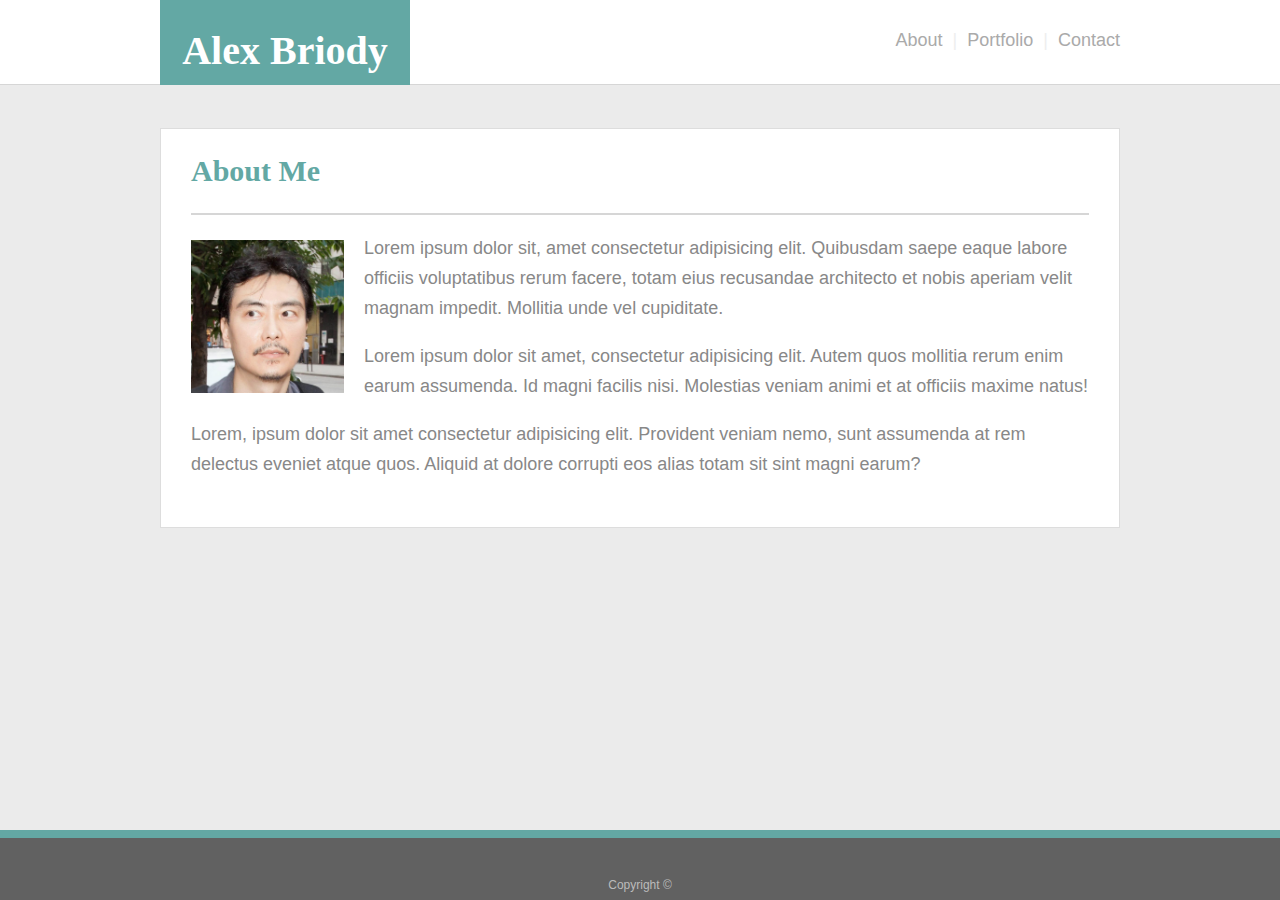
<file: index.html>
<!--Assignment 2 Responsive Portfolio index.html-->

<!DOCTYPE html>

<html lang="en">

<head>
    <meta charset="UTF-8">
    <meta name="description" content="First Project">
    <meta name="author" content="Alexander Briody">
    <title>Portfolio-About Me</title>
    <link rel="stylesheet" href="assets/css/style.css">
</head>

<body>

    <section>
        <div id="largeHeaderBox">
            <div id="smallHeaderBox">
                <div id="nameBox">
                    <h1>Alex Briody</h1>
                </div>
                <div id="linkBox">
                    <a href="index.html">About </a> &nbsp;|&nbsp;<a href="portfolio.html"> Portfolio </a> &nbsp;|&nbsp;
                    <a href="contact.html"> Contact</a>
                </div>
            </div>
        </div>
    </section>

    
        <section>
            <div id="bio">
                <h2>About Me</h2>

                <hr style="border: 1.5px solid #cccc" />

                <img src="assets/images/AlexB.jpg">

                <p>Lorem ipsum dolor sit, amet consectetur adipisicing elit. Quibusdam saepe eaque labore officiis
                    voluptatibus rerum facere, totam eius recusandae architecto et nobis aperiam velit magnam impedit.
                    Mollitia unde vel cupiditate.</p>

                <p>Lorem ipsum dolor sit amet, consectetur adipisicing elit. Autem quos mollitia rerum enim earum
                    assumenda. Id magni facilis nisi. Molestias veniam animi et at officiis maxime natus!</p>

                <p>Lorem, ipsum dolor sit amet consectetur adipisicing elit. Provident veniam nemo, sunt assumenda at
                    rem delectus eveniet atque quos. Aliquid at dolore corrupti eos alias totam sit sint magni earum?
                </p>

            </div>
        </section>
    

    <section>
        <div id="footer">
            Copyright &copy;
        </div>
    </section>

</body>

</html>
</file>
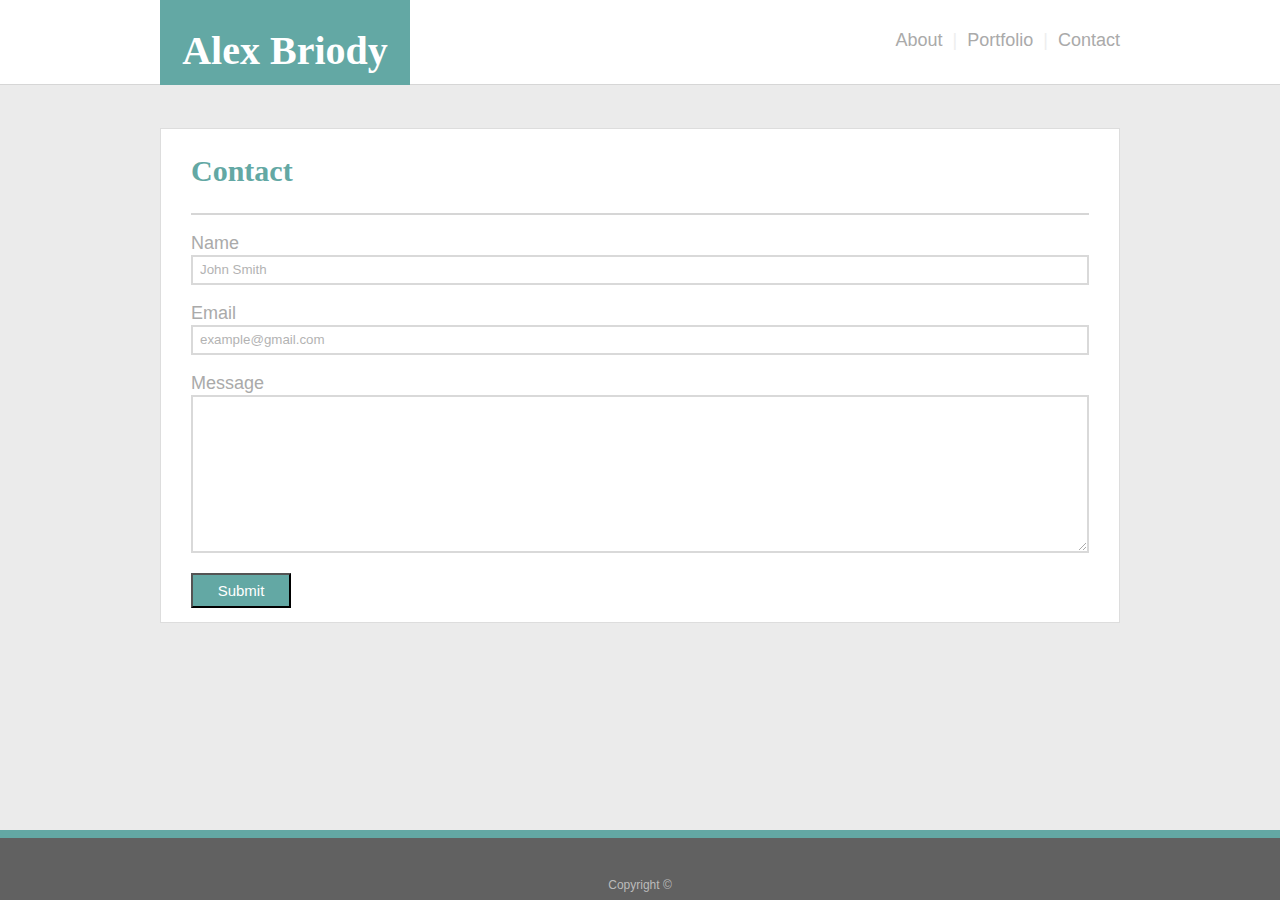
<file: contact.html>
<!--Assignment 2 Responsive Portfolio contact.html-->

<!DOCTYPE html>

<html lang="en">

<head>
    <meta charset="UTF-8">
    <meta name="description" content="First Project">
    <meta name="author" content="Alexander Briody">
    <title>Portfolio-Contact</title>
    <link rel="stylesheet" href="assets/css/style2.css">
</head>

<body>

    <section>
        <div id="largeHeaderBox">
            <div id="smallHeaderBox">
                <div id="nameBox">
                    <h1>Alex Briody</h1>
                </div>
                <div id="linkBox">
                    <a href="index.html">About </a> &nbsp;|&nbsp;<a href="portfolio.html"> Portfolio </a> &nbsp;|&nbsp;
                    <a href="contact.html"> Contact</a>
                </div>
            </div>
        </div>
    </section>

        <section>
            <div id="contact">
                <h2>Contact</h2>
    
                <hr style="border: 1.5px solid #cccc"/>

                <form>
                    <p>Name</p>
                    <input type="text" placeholder="John Smith" class="inputStyle">
                
                    <p>Email</p>
                    <input type="email" placeholder="example@gmail.com" class="inputStyle">

                    <p>Message</p>
                    <textarea rows="10" style="width: 100%" class="textAreaStyle"></textarea>

                    <br>

                    <input type="submit" class="buttonStyle">

                </form>

            </div>
        </section>

        <section>
            <div id="footer">
                Copyright &copy;
            </div>
        </section>
    
</body>

</html>
</file>
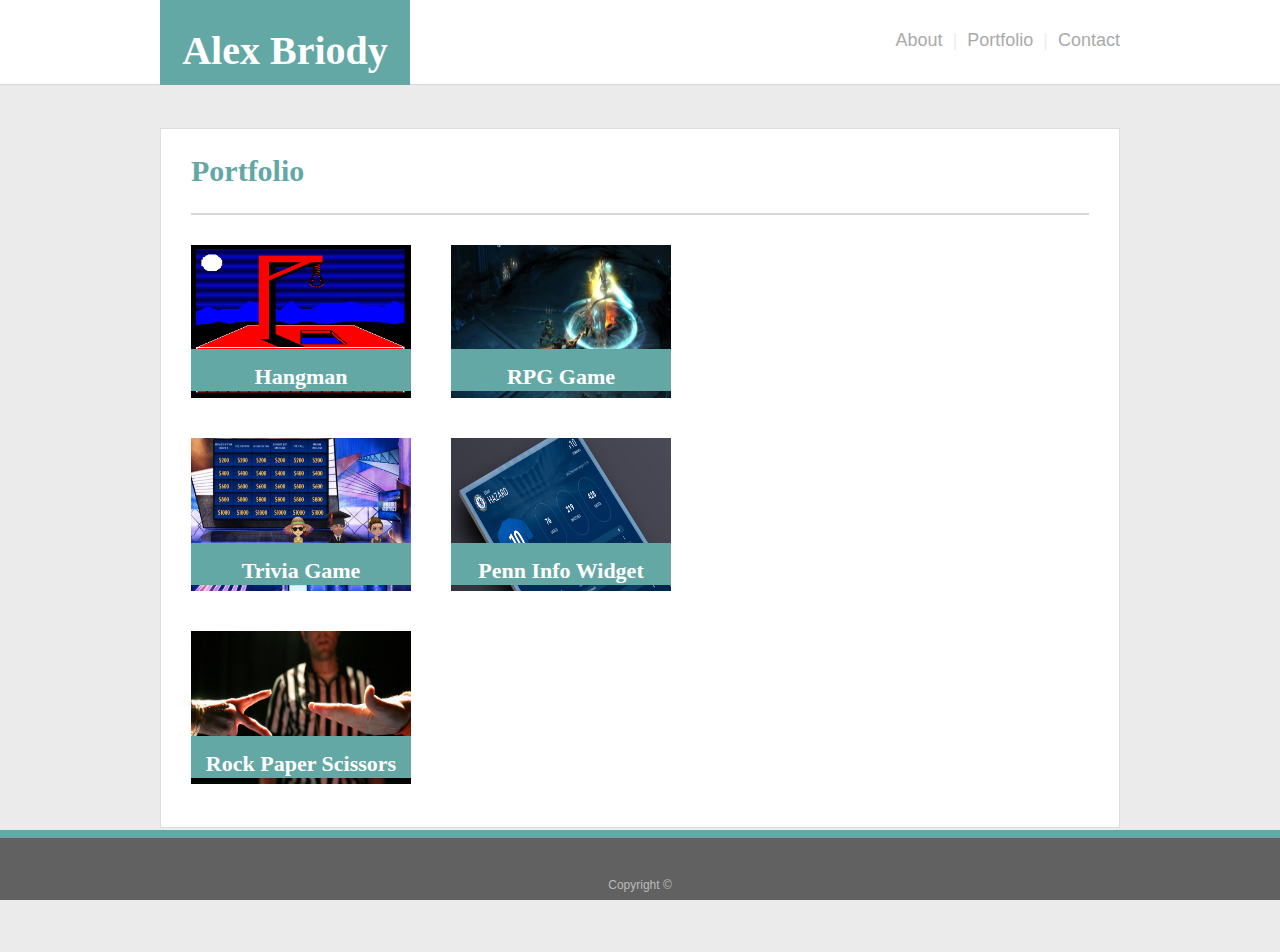
<file: portfolio.html>
<!--Assignment 2 Responsive Portfolio portfolio.html-->

<!DOCTYPE html>

<html lang="en">

<head>
    <meta charset="UTF-8">
    <meta name="viewport" content="width=device-width, initial-scale=1.0">
    <meta http-equiv="X-UA-Compatible" content="ie=edge">
    <title>Portfoilo</title>
    <link rel="stylesheet" href="assets/css/style3.css">
</head>

<body>
    <section>
        <div id="largeHeaderBox">
            <div id="smallHeaderBox">
                <div id="nameBox">
                    <h1>Alex Briody</h1>
                </div>
                <div id="linkBox">
                    <a href="index.html">About </a> &nbsp;|&nbsp;<a href="portfolio.html"> Portfolio </a> &nbsp;|&nbsp;
                    <a href="contact.html"> Contact</a>
                </div>
            </div>
        </div>
    </section>

    <section>
        <div id="portfolio">
            <h2>Portfolio</h2>
    
            <hr style="border: 1.5px solid #cccc"/>

            <div>
                <img src="assets/images/hangman1.jpg">
                <div id="captionHangman">
                    <h1>Hangman</h1>
                </div>
            </div>

            <div>
                <img src="assets/images/rpg1.jpg">
                <div id="captionRPG">
                    <h1>RPG Game</h1>
                </div>               
            </div>

            <div class="clearfix"></div>

            <div>
                <img src="assets/images/trivia1.jpg">
                <div id="captionTrivia">
                    <h1>Trivia Game</h1>
                </div>
            </div>

            <div>
                <img src="assets/images/infowidget1.png">
                <div id="captionWidget">
                    <h1>Penn Info Widget</h1>
                </div>
            </div>

            <div class="clearfix"></div>

            <div>
                <img src="assets/images/rockpaperscissor1.jpg">
                <div id="captionRockPaperScissors">
                    <h1>Rock Paper Scissors</h1>
                </div>
            </div>
        </div>

<br>
<br>
    <section>
        <div id="footer">
            Copyright &copy;
        </div>
    </section>

</body>

</html>
</file>
<file: assets/css/style.css>
/*Assignment 2 Responsive Portfolio style.css*/

*{
    box-sizing: border-box;
}

body {
    background-color: #EBEBEB;
}

a:link {
    color: #aaa;
    text-decoration: none;
}

a:visited {
    color: #aaa
}

#largeHeaderBox {
    color: #eee;
    height: 85px;
    width: 100%;
    background-color: white;
    border-bottom: 1px solid #cccc;
    position: absolute;
    left: 0px;
    top: 0px;
}

#smallHeaderBox{
    height: 85px;
    width: 960px;
    color: #63A8A4;
    font-size: 20px;
    background-color: white;
    border-bottom: 1px solid #cccc;
    position: relative;
    top: 0px;
    margin-left: auto;
    margin-right: auto;  
}

#linkBox {
    font-size: 18px;
    font-family: Arial, Helvetica, sans-serif;
    color: #eee;
    height: 85px;
    width: auto;
    padding-top: 30px;
    background-color: white;
    border-bottom: 1px solid #cccc;
    float: right;
}

#nameBox {
    height: 85px;
    width: 250px;
    color: white;
    text-align: center;
    font-size:20px;
    background-color: #63A8A4;
    float: left;
}

#bio {
    clear: both;
    height: 400px;
    width: 960px;
    color: #63A8A4;
    font-size: 20px;
    border: .5px solid #ddd;
    background-color: white;
    position: relative;
    top: 120px;
    margin-left: auto;
    margin-right: auto;
    margin-bottom: 200px;
    padding-left: 30px;
    padding-right: 30px; 
}

img {
    display: block;
    height: 153px;
    width: 153px;
    float: left;
    margin-top: 15px;
    margin-right: 20px;
}

p {
    font-family: Arial, Helvetica, sans-serif;
    font-size: 18px;
    line-height: 30px;
    color: #888888;
}

#footer {
    clear: both;
    font-size: 12px;
    font-family: Arial, Helvetica, sans-serif;
    text-align: center;
    color: #BBBBBB;
    height: 70px;
    width: 100%;
    padding-top: 40px;
    border-top: 8px solid #63A8A4;
    background-color: #616161;
    position: fixed;
    left: 0px; 
    bottom: 0px;
}

@media screen and (max-width: 980px) {
 
    #bio {
        width: 75%;
        height: 580px;
        margin-bottom: 120px;
        }

     #smallHeaderBox{
        width: 74%;
        }

}
    

@media screen and (max-width: 768px) {

    #bio {
        width: 75%;
        height: 720px;
        margin-bottom: 120px;
        }
    
    img {
        height: 250px;
        width: 250px;
        }
        
    #smallHeaderBox{
        width: 74%;
    }

    #largeHeaderBox {
        color: #EBEBEB;
        border-bottom: 0px solid #EBEBEB;
    }

    #nameBox{
        width: 230px;
    }
    
    #linkBox {
        padding-right: 3%;
    }

    #largeHeaderBox {
        background-color: #EBEBEB;
        border-bottom: 0px solid #EBEBEB;
        }
}

    @media screen and (max-width: 640px) {

        #bio {
            width: 75%;
            height: 1100px;
            margin-bottom: 120px;
            }
        
        img {
            height: 300px;
            width: 300px;
            margin-right: 100px;
            margin-bottom: 20px; 
            }

        #nameBox {
            width: 100%;
            height: 75%;
            font-size: .85em;
        }

        #linkBox {
            width: 100%;
            height: 55%;
            font-size: .85em;
            text-align: center;
            padding-top: 4%;
        }
    }
</file>
<file: assets/css/style2.css>
/*Assignment 2 Responsive Portfolio style2.css */

*{
    box-sizing: border-box;
}

body {
    background-color: #EBEBEB;
}

a:link {
    color: #aaa;
    text-decoration: none;
}

a:visited {
    color: #aaa
}

#largeHeaderBox {
    color: #eee;
    height: 85px;
    width: 100%;
    background-color: white;
    border-bottom: 1px solid #cccc;
    position: absolute;
    left: 0px;
    top: 0px;
}

#smallHeaderBox{
    height: 85px;
    width: 960px;
    color: #63A8A4;
    font-size: 20px;
    background-color: white;
    border-bottom: 1px solid #cccc;
    position: relative;
    top: 0px;
    margin-left: auto;
    margin-right: auto;  
}

#linkBox {
    font-size: 18px;
    font-family: Arial, Helvetica, sans-serif;
    color: #eee;
    height: 85px;
    width: auto;
    padding-top: 30px;    
    background-color: white;
    border-bottom: 1px solid #cccc;
    float: right;
}

#nameBox {
    height: 85px;
    width: 250px;
    color: white;
    text-align: center;
    font-size:20px;
    background-color: #63A8A4;
    float: left;
}

#contact {
    clear: both;
    height: 495px;
    width: 960px;
    color: #63A8A4;
    font-size: 20px;
    border: .5px solid #ddd;
    background-color: white;
    position: relative;
    top: 120px;
    margin-left: auto;
    margin-right: auto;
    margin-bottom: 200px;
    padding-left: 30px;
    padding-right: 30px;
}

p {
    font-size: 18px;
    font-family: Arial, Helvetica, sans-serif;
    color: #AAAAAA;
    margin-bottom: 1px;
}

.inputStyle{
    font-size: 10pt; 
    height: 30px; 
    width:100%;
    padding-left: 7px;
    border: 2px solid #bbbbbb;
    opacity: 0.55;
}

.textAreaStyle {
    border: 2px solid #bbbbbb;
    size: 20px;
    opacity: 0.55;
}

.buttonStyle {
    background-color: #63A8A4;
    height: 35px;
    width: 100px;
    color: white;
    font-size:15px;
    font-family: Arial, Helvetica, sans-serif;
    margin-top: 15px;
    text-align: center;
}

#footer {
    clear: both;
    font-size: 12px;
    font-family: Arial, Helvetica, sans-serif;
    text-align: center;
    color: #BBBBBB;
    height: 70px;
    width: 100%;
    padding-top: 40px;
    border-top: 8px solid #63A8A4;
    background-color: #616161;
    position: fixed;
    left: 0px;
    bottom: 0px;
}

@media screen and (max-width: 980px) {
    
    #contact {
        width: 75%;
        height: 490px;
        margin-bottom: 100px;
        }

     #smallHeaderBox{
        width: 74%;
        }

}
    

@media screen and (max-width: 768px) {

    #contact {
        width: 75%;
        height: 490px;
        margin-bottom: 100px;
        }
        
    #smallHeaderBox{
        width: 74%;
    }

    #nameBox{
        width: 230px;
    }

    #linkBox {
        padding-right: 3%;
    }

    #largeHeaderBox {
        background-color: #EBEBEB;
        border-bottom: 0px solid #EBEBEB;
        }
   
}

    @media screen and (max-width: 640px) {

        #contact {
            width: 75%;
            height: 490px;
            margin-bottom: 100px;
            }

        #nameBox {
            width: 100%;
            height: 75%;
            font-size: .85em;
        }

        #linkBox {
            width: 100%;
            height: 55%;
            font-size: .85em;
            text-align: center;
            padding-top: 4%;
        }
    }
</file>
<file: assets/css/style3.css>
/*Assignment 2 Responsive Portfolio style3.css*/

*{
    box-sizing: border-box;
}

body {
    background-color: #EBEBEB;
}

a:link {
    color: #aaa;
    text-decoration: none;
}

a:visited {
    color: #aaa
}

#largeHeaderBox {
    color: #eee;
    height: 85px;
    width: 100%;
    background-color: white;
    border-bottom: 1px solid #cccc;
    position: absolute;
    left: 0px;
    top: 0px;
}

#smallHeaderBox{
    height: 85px;
    width: 960px;
    color: #63A8A4;
    font-size: 20px;
    background-color: white;
    border-bottom: 1px solid #cccc;
    position: relative;
    top: 0px;
    margin-left: auto;
    margin-right: auto;  
}

#linkBox {
    font-size: 18px;
    font-family: Arial, Helvetica, sans-serif;
    color: #eee;
    height: 85px;
    width: auto;
    padding-top: 30px;   
    background-color: white;
    border-bottom: 1px solid #cccc;
    float: right;
}

#nameBox {
    height: 85px;
    width: 250px;
    color: white;
    text-align: center;
    font-size:20px;
    background-color: #63A8A4;
    float: left;
}

#portfolio {
    clear: both;
    height: 700px;
    width: 960px;
    color: #63A8A4;
    font-size: 20px;
    border: .5px solid #ddd;
    background-color: white;
    position: relative;
    top: 120px;
    margin-left: auto;
    margin-right: auto;
    margin-bottom: 200px;
    padding-left: 30px;
    padding-right: 30px; 
}

img {
    display: block;
    height: 153px;
    width: 220px;
    float: left;
    margin-top: 20px;
    margin-bottom: 20px;
    margin-right: 40px;
}

 .clearfix::after {
     content: "";
     display: block;
     clear: both;
 }
 
#footer {
    clear: both;
    font-size: 12px;
    font-family: Arial, Helvetica, sans-serif;
    text-align: center;
    color: #BBBBBB;
    height: 70px;
    width: 100%;
    padding-top: 40px;
    border-top: 8px solid #63A8A4;
    background-color: #616161;
    position: fixed;
    left: 0px; 
    bottom: 0px;
}

#captionHangman {
    height: 42px;
    width: 220px;
    color: white;
    text-align: center;
    font-size:11px;
    padding-top: 1px 0;
    background-color: #63A8A4;
    position: absolute;
    left: 30px;
    top: 220px;
}

#captionRPG {
    height: 42px;
    width: 220px;
    color: white;
    text-align: center;
    font-size:11px;
    padding-top: 1px 0;
    background-color: #63A8A4;
    position: absolute;
    left: 290px;
    top: 220px;
}

#captionTrivia {
    height: 42px;
    width: 220px;
    color: white;
    text-align: center;
    font-size:11px;
    padding-top: 1px 0;
    background-color: #63A8A4;
    position: absolute;
    left: 30px;
    top: 414px;
}

#captionWidget {
    height: 42px;
    width: 220px;
    color: white;
    text-align: center;
    font-size:11px;
    padding-top: 1px 0;
    background-color: #63A8A4;
    position: absolute;
    left: 290px;
    top: 414px;
}
#captionRockPaperScissors {
    height: 42px;
    width: 220px;
    color: white;
    text-align: center;
    font-size:11px;
    padding-top: 1px 0;
    background-color: #63A8A4;
    position: absolute;
    left: 30px;
    top: 607px;
}


@media screen and (max-width: 980px) {
    
    #portfolio {
        width: 670px;
        height: 730px;
        margin-bottom: 120px;
        }

    #portfolio h2 {
        margin-left: 45px;
    }

    #portfolio hr {
        margin-left: 45px;
        margin-right: 45px;
    }

    #smallHeaderBox{
        width: 74%;
        }

    img {
        height: 163px;
        width: 220px;
        margin-right: 32px;
        margin-left: 45px;
    }

    #captionHangman {
        left: 75px;
        top: 228px;
    }

    #captionRPG {
        left: 372px;
        top: 228px;
    }
  
    #captionTrivia {
        left: 75px;
        top: 432px;
    }

    #captionWidget {
        left: 372px;
        top: 432px;
    }

    #captionRockPaperScissors {
        left: 75px;
        top: 636px;
    }

}
    

@media screen and (max-width: 768px) {

    #portfolio {
        width: 600px;
        height: 770px;
        margin-bottom: 120px;
        padding-right: 0px;
        padding-left: 0px;
        }

    #portfolio h2{
        margin-left: 25px;
    }

    #portfolio hr {
        margin-left: 26px;
        margin-right: 26px;
    }
        
    #smallHeaderBox{
        width: 79%;
    }
   
    img {
        height: 180px;
        width: 260px;
        margin-right: 0px;
        margin-left: 25px;
    }

    #captionHangman {
        font-size: 12px;
        height: 45px;
        width: 260px;
        left: 25px;
        top: 242px;
    }

    #captionRPG {
        font-size: 12px;
        height: 45px;
        width: 260px;
        left: 310px;
        top: 242px;
    }
  
    #captionTrivia {
        font-size: 12px;
        height: 45px;
        width: 260px;
        left: 25px;
        top: 463px;
    }

    #captionWidget {
        font-size: 12px;
        height: 45px;
        width: 260px;
        left: 310px;
        top: 463px;
    }

    #captionRockPaperScissors {
        font-size: 12px;
        height: 45px;
        width: 260px;
        left: 25px;
        top: 684px;
    }

    #nameBox{
        width: 230px;
    }

    #linkBox {
        padding-right: 3%;
    }

    #largeHeaderBox {
        background-color: #EBEBEB;
        border-bottom: 0px solid #EBEBEB;
        }
}

    @media screen and (max-width: 640px) {

        #portfolio {
            width: 400px;
            height: 1420px;
            margin-bottom: 120px;
            }
        
        #nameBox {
            width: 100%;
            height: 75%;
            font-size: .85em;
        }

        #linkBox {
            width: 100%;
            height: 55%;
            font-size: .85em;
            text-align: center;
            padding-top: 4%;
        }

        img {
            height: 220px;
            width: 336px;
        }

        #captionHangman {
            width: 336px;
            height: 50px;
            top: 275px;
            font-size: 12px;
        }

        #captionRPG {
            width: 336px;
            height: 50px;
            left: 25px;
            top: 535px;
        }

        #captionTrivia {
            width: 336px;
            height: 50px;
            left: 25px;
            top: 795px;
        }

        #captionWidget {
            width: 336px;
            height: 50px;
            left: 25px;
            top: 1055px;
        }

        #captionRockPaperScissors {
            width: 336px;
            height: 50px;
            left: 25px;
            top: 1315px;
        }
    }
</file>
